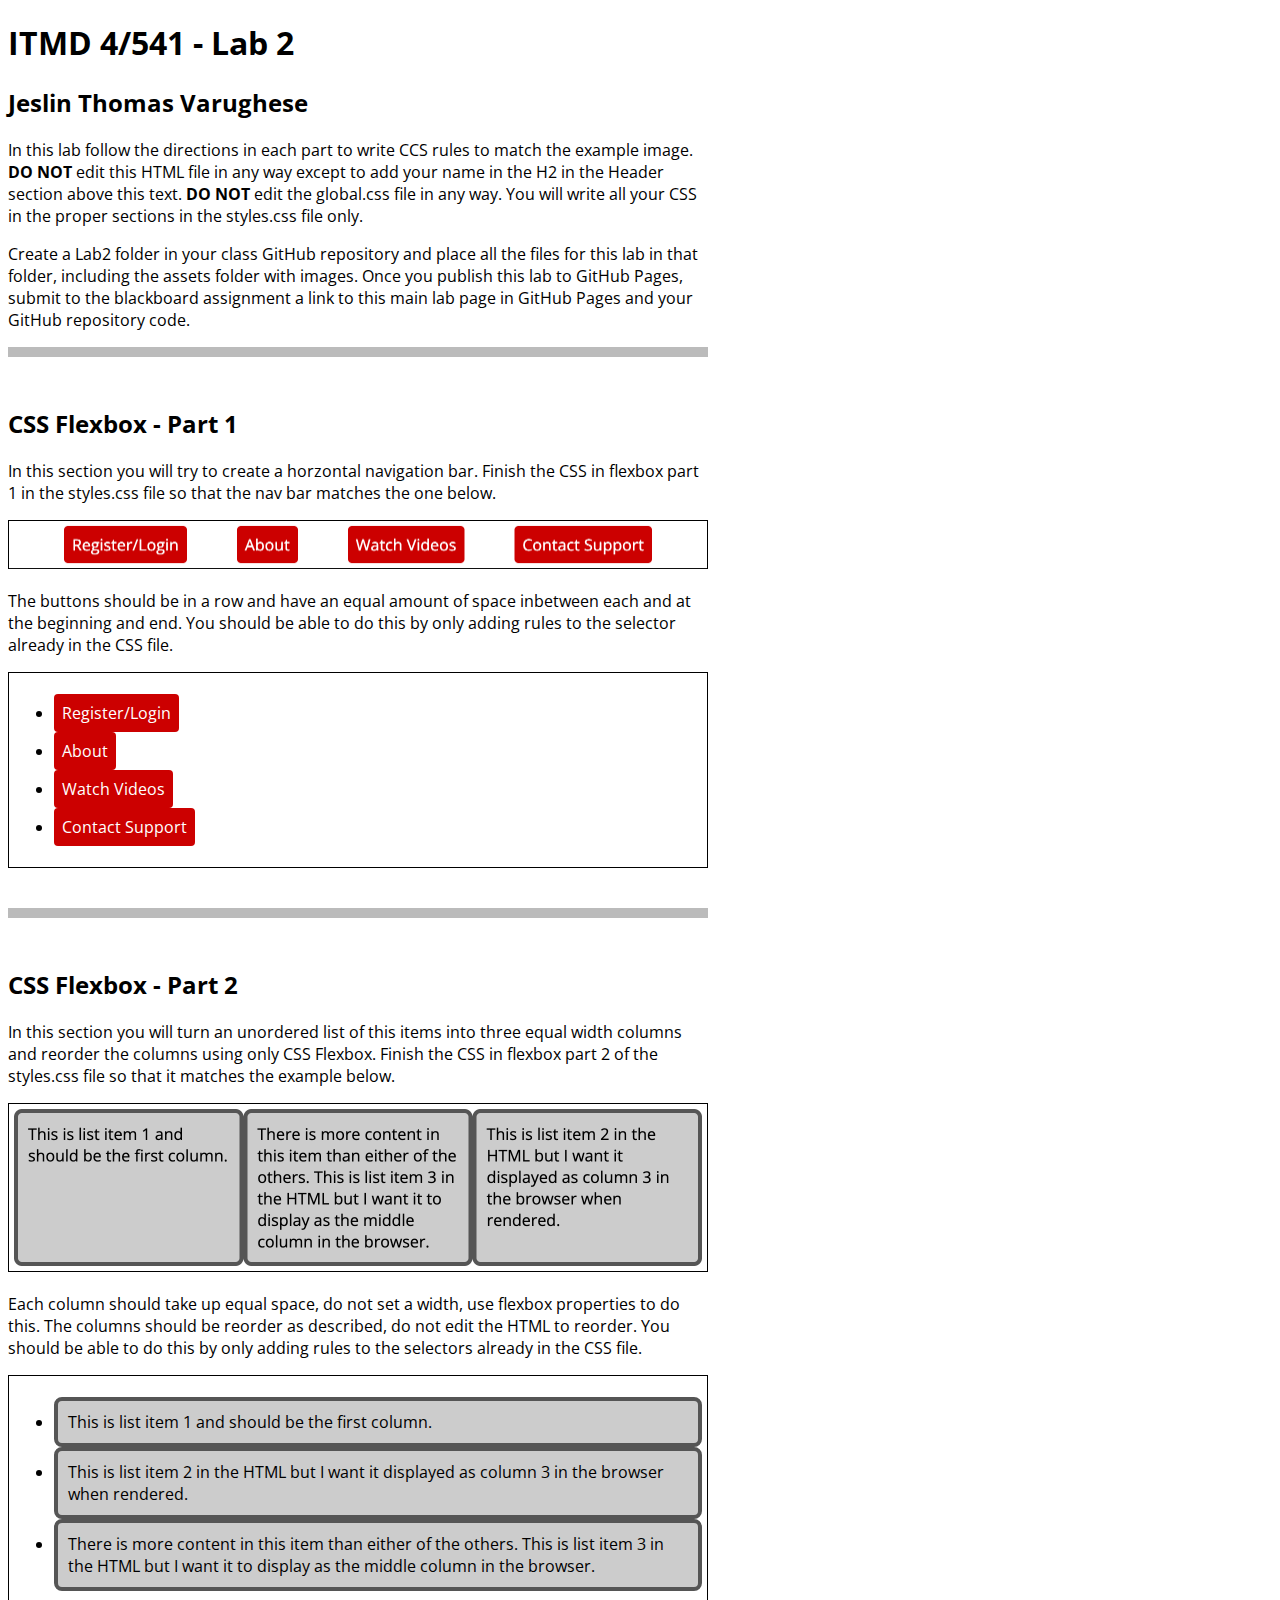
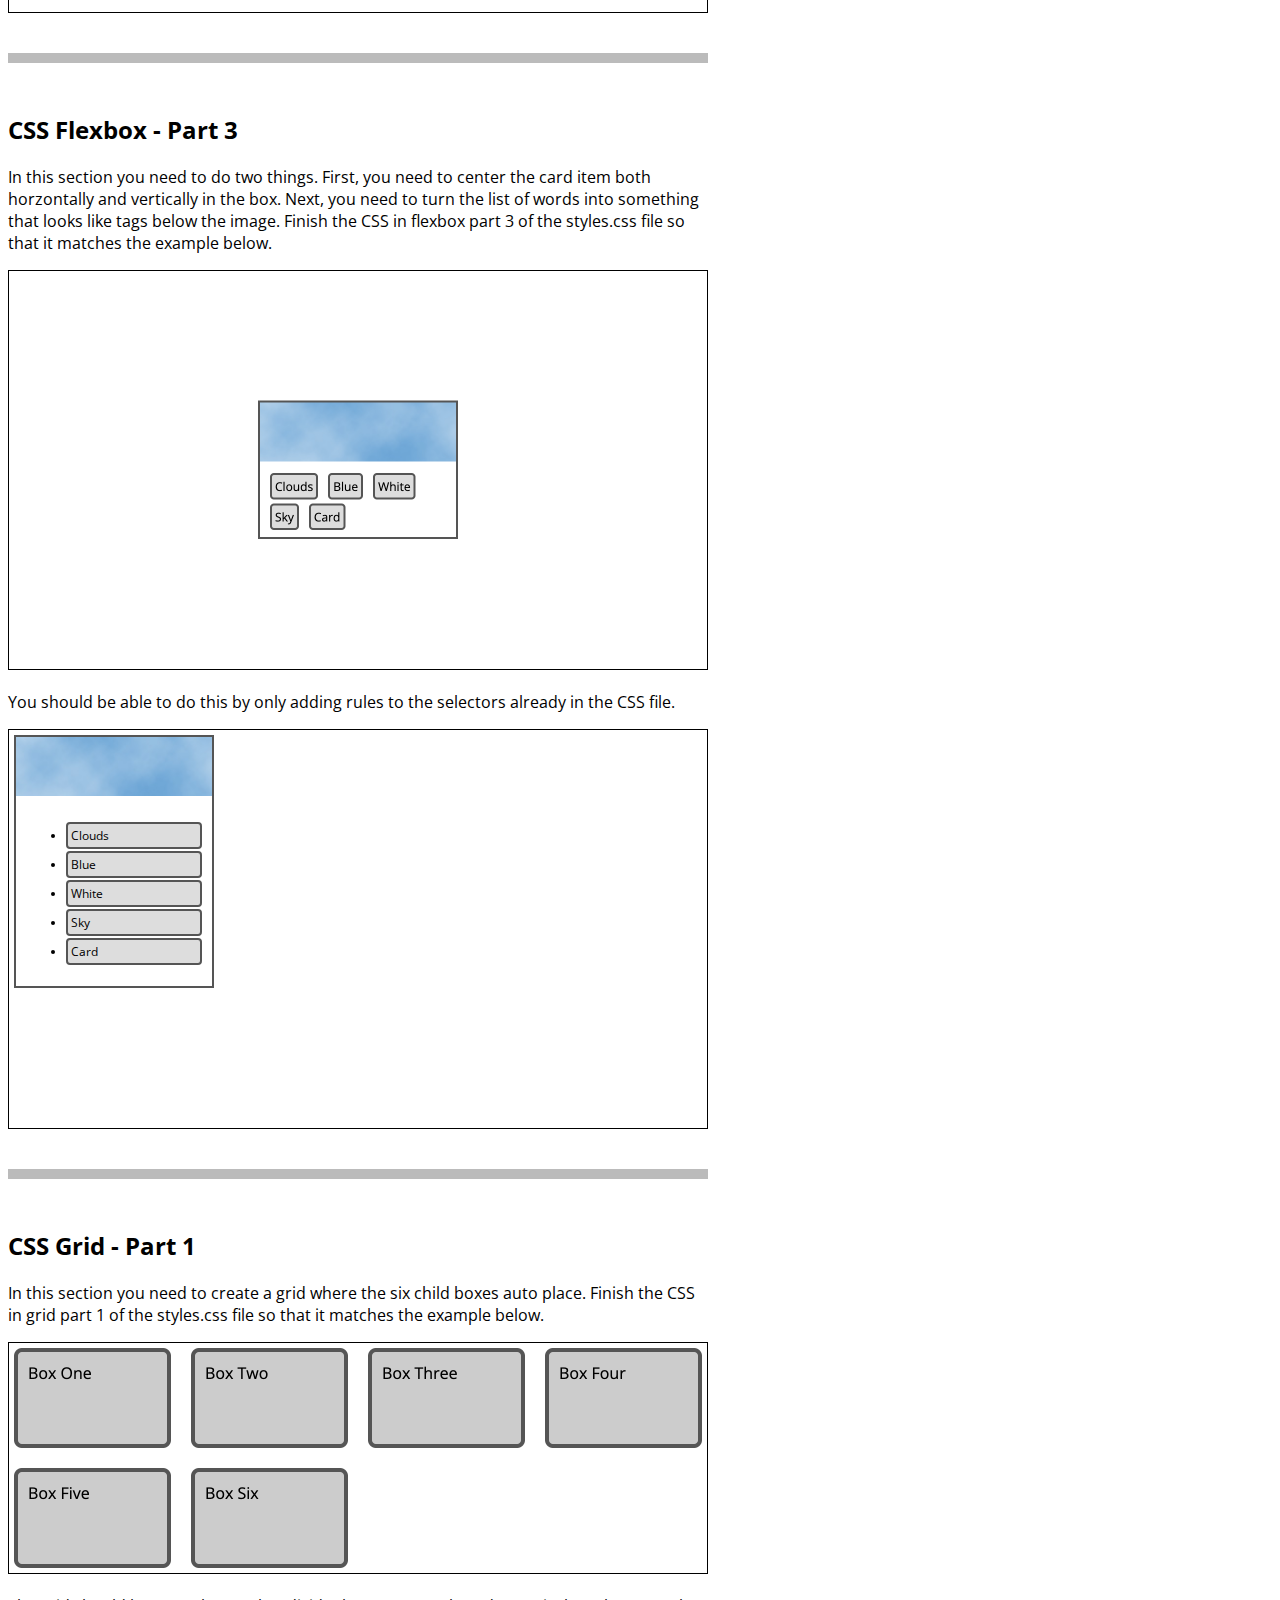
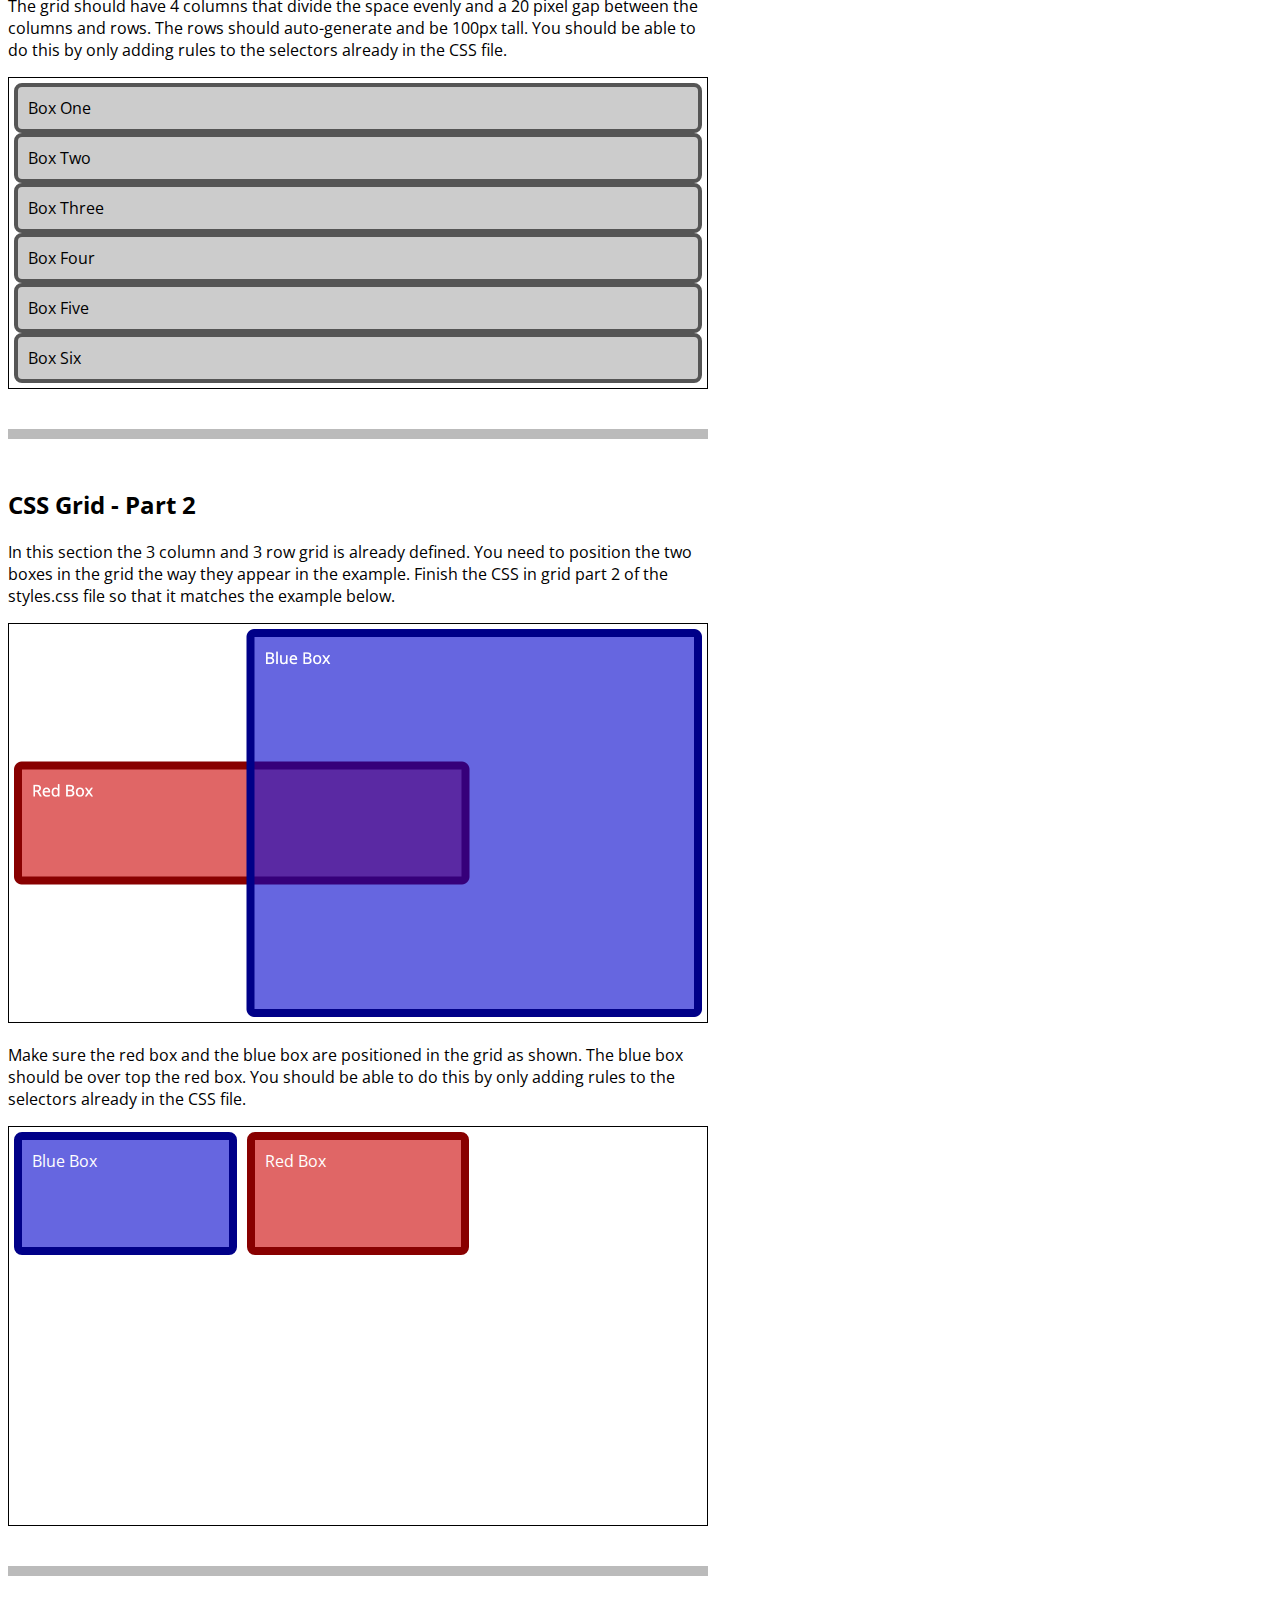
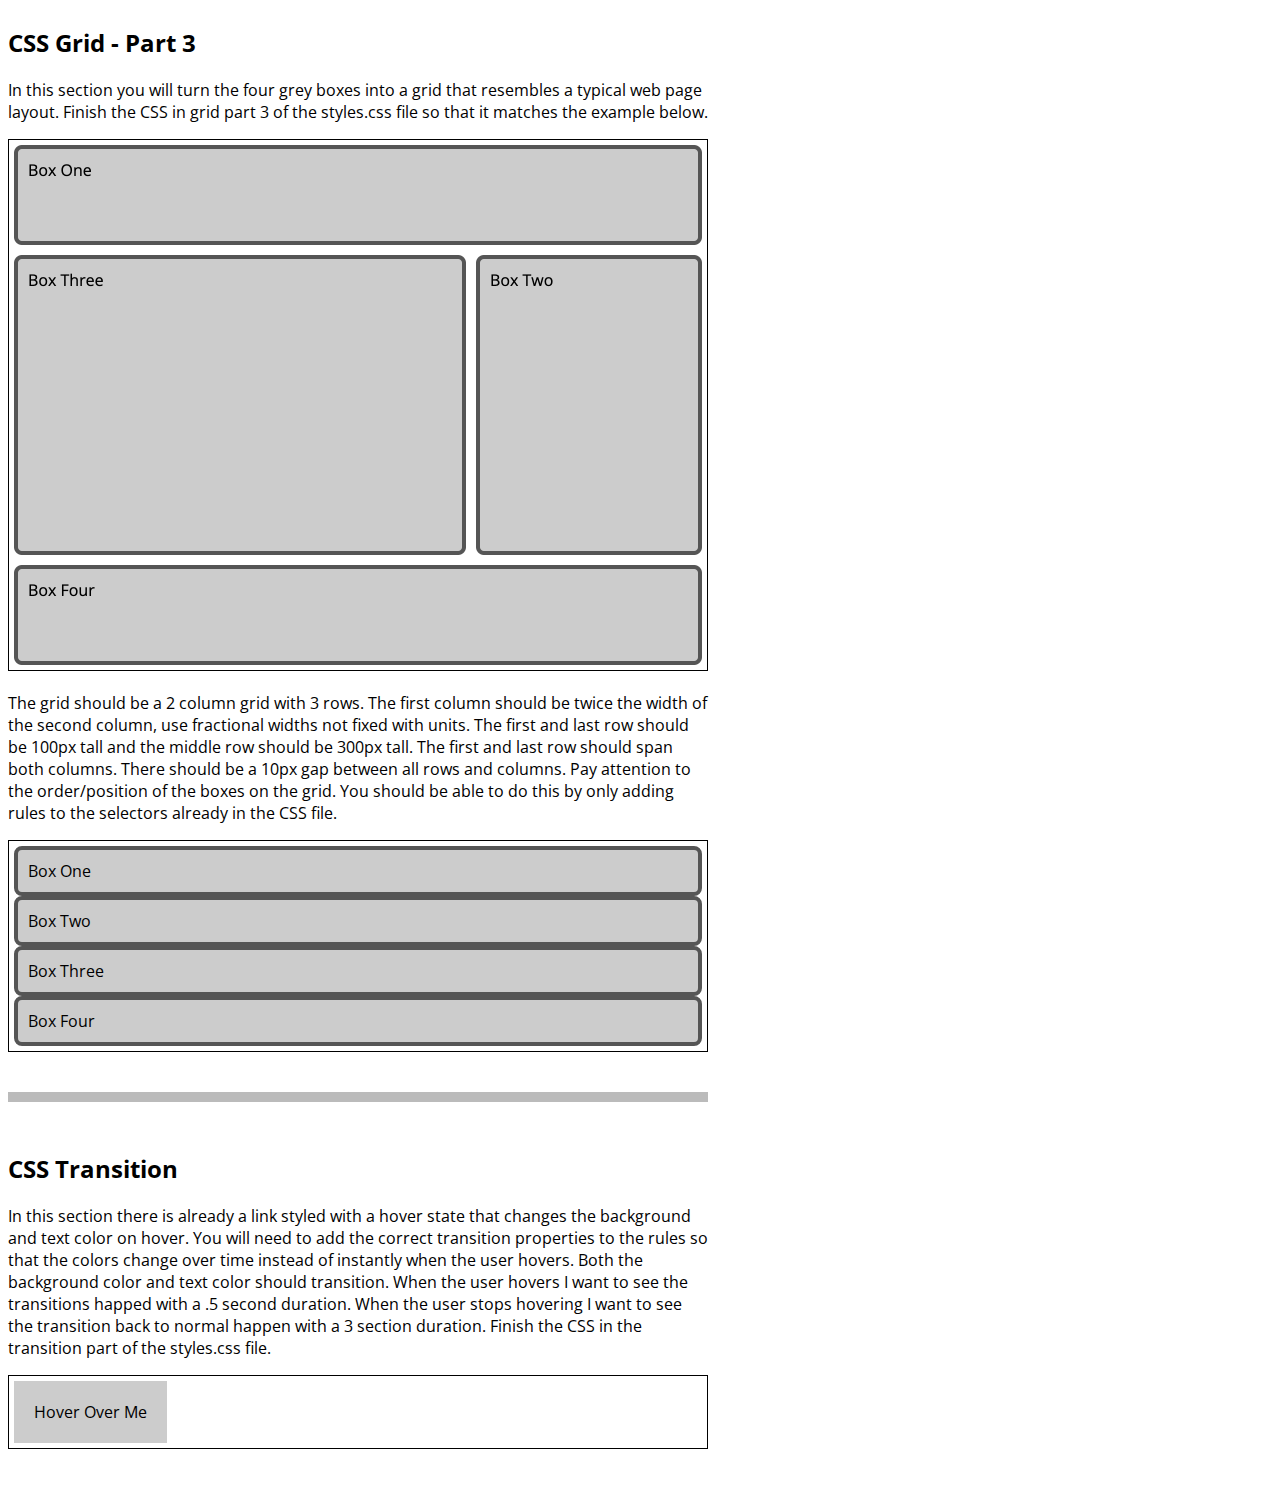
<file: index.html>
<!DOCTYPE html>
<html lang="en">
<head>
  <meta charset="UTF-8">
  <meta http-equiv="X-UA-Compatible" content="IE=edge">
  <meta name="viewport" content="width=device-width, initial-scale=1.0">
  <title>ITMD 4/541 - Lab 2</title>
  <link rel="preconnect" href="https://fonts.googleapis.com">
  <link rel="preconnect" href="https://fonts.gstatic.com" crossorigin>
  <link href="https://fonts.googleapis.com/css2?family=Open+Sans:ital,wght@0,400;0,700;1,400&display=swap" rel="stylesheet">
  <link href="assets/global.css" rel="stylesheet">
  <link href="styles.css" rel="stylesheet">
</head>
<body>
  <header class="w700">
    <h1>ITMD 4/541 - Lab 2</h1>
    <h2>Jeslin Thomas Varughese</h2>
    <p>In this lab follow the directions in each part to write CCS rules to match the example image. <strong>DO NOT</strong> edit this HTML file in any way except to add your name in the H2 in the Header section above this text. <strong>DO NOT</strong> edit the global.css file in any way. You will write all your CSS in the proper sections in the styles.css file only.</p>
    <p>Create a Lab2 folder in your class GitHub repository and place all the files for this lab in that folder, including the assets folder with images. Once you publish this lab to GitHub Pages, submit to the blackboard assignment a link to this main lab page in GitHub Pages and your GitHub repository code.</p>
  </header>
  <section id="flex-section1" class="w700">
    <h2>CSS Flexbox - Part 1</h2>
    <p>In this section you will try to create a horzontal navigation bar. Finish the CSS in flexbox part 1 in the styles.css file so that the nav bar matches the one below.</p>
    <img src="assets/flex-p1.png" alt="flexbox part 1 example" width="700">
    <p>The buttons should be in a row and have an equal amount of space inbetween each and at the beginning and end. You should be able to do this by only adding rules to the selector already in the CSS file.</p>
    <div class="box">
      <nav>
        <ul>
          <li><a class="btn" href="#/register">Register/Login</a></li>
          <li><a class="btn" href="#/about">About</a></li>
          <li><a class="btn" href="#/videos">Watch Videos</a></li>
          <li><a class="btn" href="#/support">Contact Support</a></li>
        </ul>
      </nav>
    </div>
  </section>
  <section id="flex-section2" class="w700">
    <h2>CSS Flexbox - Part 2</h2>
    <p>In this section you will turn an unordered list of this items into three equal width columns and reorder the columns using only CSS Flexbox. Finish the CSS in flexbox part 2 of the styles.css file so that it matches the example below.</p>
    <img src="assets/flex-p2.png" alt="flexbox part 2 example" width="700">
    <p>Each column should take up equal space, do not set a width, use flexbox properties to do this. The columns should be reorder as described, do not edit the HTML to reorder. You should be able to do this by only adding rules to the selectors already in the CSS file.</p>
    <div class="box">
      <nav>
        <ul>
          <li class="greybox item1">This is list item 1 and should be the first column.</li>
          <li class="greybox item2">This is list item 2 in the HTML but I want it displayed as column 3 in the browser when rendered.</li>
          <li class="greybox item3">There is more content in this item than either of the others. This is list item 3 in the HTML but I want it to display as the middle column in the browser.</li>
        </ul>
      </nav>
    </div>
  </section>
  <section id="flex-section3" class="w700">
    <h2>CSS Flexbox - Part 3</h2>
    <p>In this section you need to do two things. First, you need to center the card item both horzontally and vertically in the box. Next, you need to turn the list of words into something that looks like tags below the image. Finish the CSS in flexbox part 3 of the styles.css file so that it matches the example below.</p>
    <img src="assets/flex-p3.png" alt="flexbox part 3 example" width="700">
    <p>You should be able to do this by only adding rules to the selectors already in the CSS file.</p>
    <div class="box h400">
      <div class="card">
        <img src="assets/clouds.jpg" alt="clouds" width="200">
        <div class="tags">
          <ul>
            <li>Clouds</li>
            <li>Blue</li>
            <li>White</li>
            <li>Sky</li>
            <li>Card</li>
          </ul>
        </div>
      </div>
    </div>
  </section>
  <section id="grid-section1" class="w700">
    <h2>CSS Grid - Part 1</h2>
    <p>In this section you need to create a grid where the six child boxes auto place. Finish the CSS in grid part 1 of the styles.css file so that it matches the example below.</p>
    <img src="assets/grid-p1.png" alt="grid part 1 example" width="700">
    <p>The grid should have 4 columns that divide the space evenly and a 20 pixel gap between the columns and rows. The rows should auto-generate and be 100px tall. You should be able to do this by only adding rules to the selectors already in the CSS file.</p>
    <div class="box">
      <div class="grid">
        <div class="greybox">Box One</div>
        <div class="greybox">Box Two</div>
        <div class="greybox">Box Three</div>
        <div class="greybox">Box Four</div>
        <div class="greybox">Box Five</div>
        <div class="greybox">Box Six</div>
      </div>
    </div>
    </div>
  </section>
  <section id="grid-section2" class="w700">
    <h2>CSS Grid - Part 2</h2>
    <p>In this section the 3 column and 3 row grid is already defined. You need to position the two boxes in the grid the way they appear in the example. Finish the CSS in grid part 2 of the styles.css file so that it matches the example below.</p>
    <img src="assets/grid-p2.png" alt="grid part 2 example" width="700">
    <p>Make sure the red box and the blue box are positioned in the grid as shown. The blue box should be over top the red box. You should be able to do this by only adding rules to the selectors already in the CSS file.</p>
    <div class="box h400">
      <div class="grid">
        <div class="gridboxblue">Blue Box</div>
        <div class="gridboxred">Red Box</div>
      </div>
    </div>
    </div>
  </section>
  <section id="grid-section3" class="w700">
    <h2>CSS Grid - Part 3</h2>
    <p>In this section you will turn the four grey boxes into a grid that resembles a typical web page layout. Finish the CSS in grid part 3 of the styles.css file so that it matches the example below.</p>
    <img src="assets/grid-p3.png" alt="grid part 3 example" width="700">
    <p>The grid should be a 2 column grid with 3 rows. The first column should be twice the width of the second column, use fractional widths not fixed with units. The first and last row should be 100px tall and the middle row should be 300px tall. The first and last row should span both columns. There should be a 10px gap between all rows and columns. Pay attention to the order/position of the boxes on the grid. You should be able to do this by only adding rules to the selectors already in the CSS file.</p>
    <div class="box">
      <div class="grid">
        <div class="greybox box1">Box One</div>
        <div class="greybox box2">Box Two</div>
        <div class="greybox box3">Box Three</div>
        <div class="greybox box4">Box Four</div>
      </div>
    </div>
    </div>
  </section>
  <section id="transition-section" class="w700">
    <h2>CSS Transition</h2>
    <p>In this section there is already a link styled with a hover state that changes the background and text color on hover. You will need to add the correct transition properties to the rules so that the colors change over time instead of instantly when the user hovers. Both the background color and text color should transition. When the user hovers I want to see the transitions happed with a .5 second duration. When the user stops hovering I want to see the transition back to normal happen with a 3 section duration. Finish the CSS in the transition part of the styles.css file.</p>
    <div class="box">
      <a href="#">Hover Over Me</a>
    </div>
    </div>
  </section>
</body>
</html>
</file>
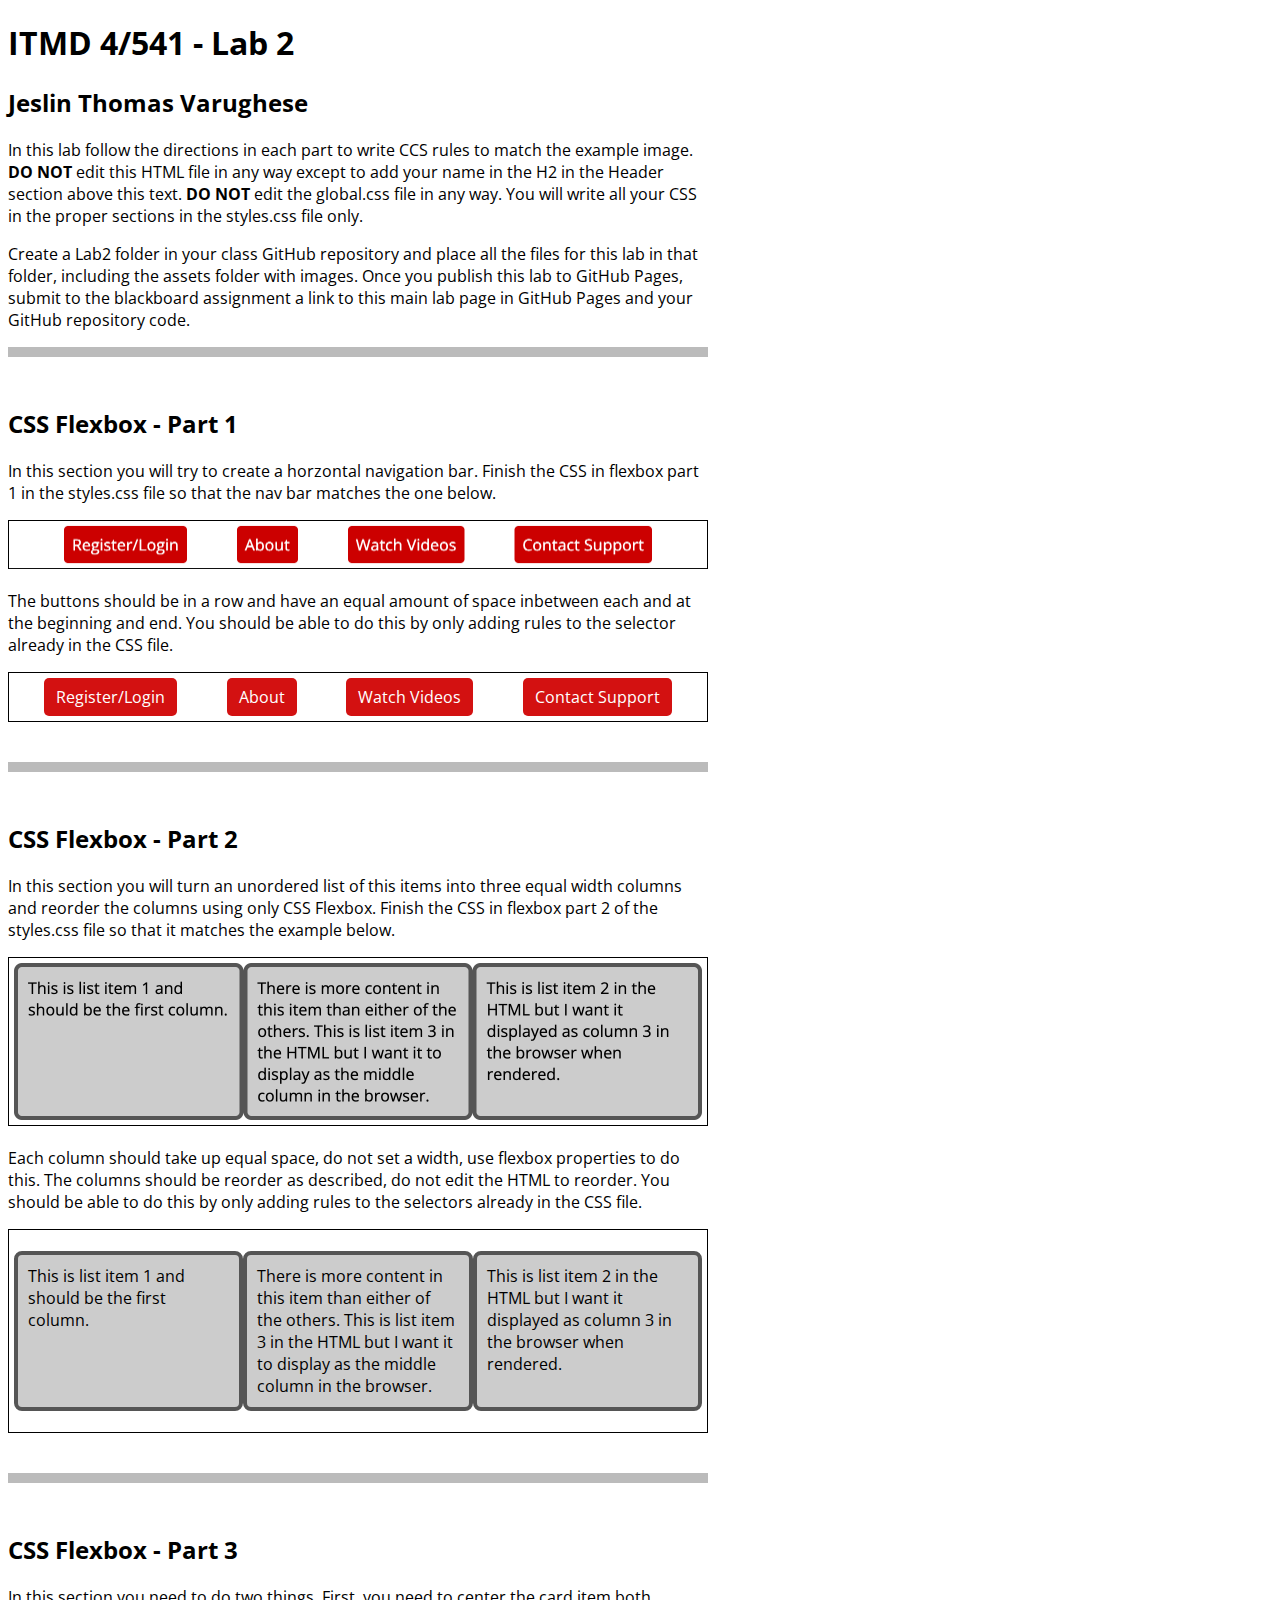
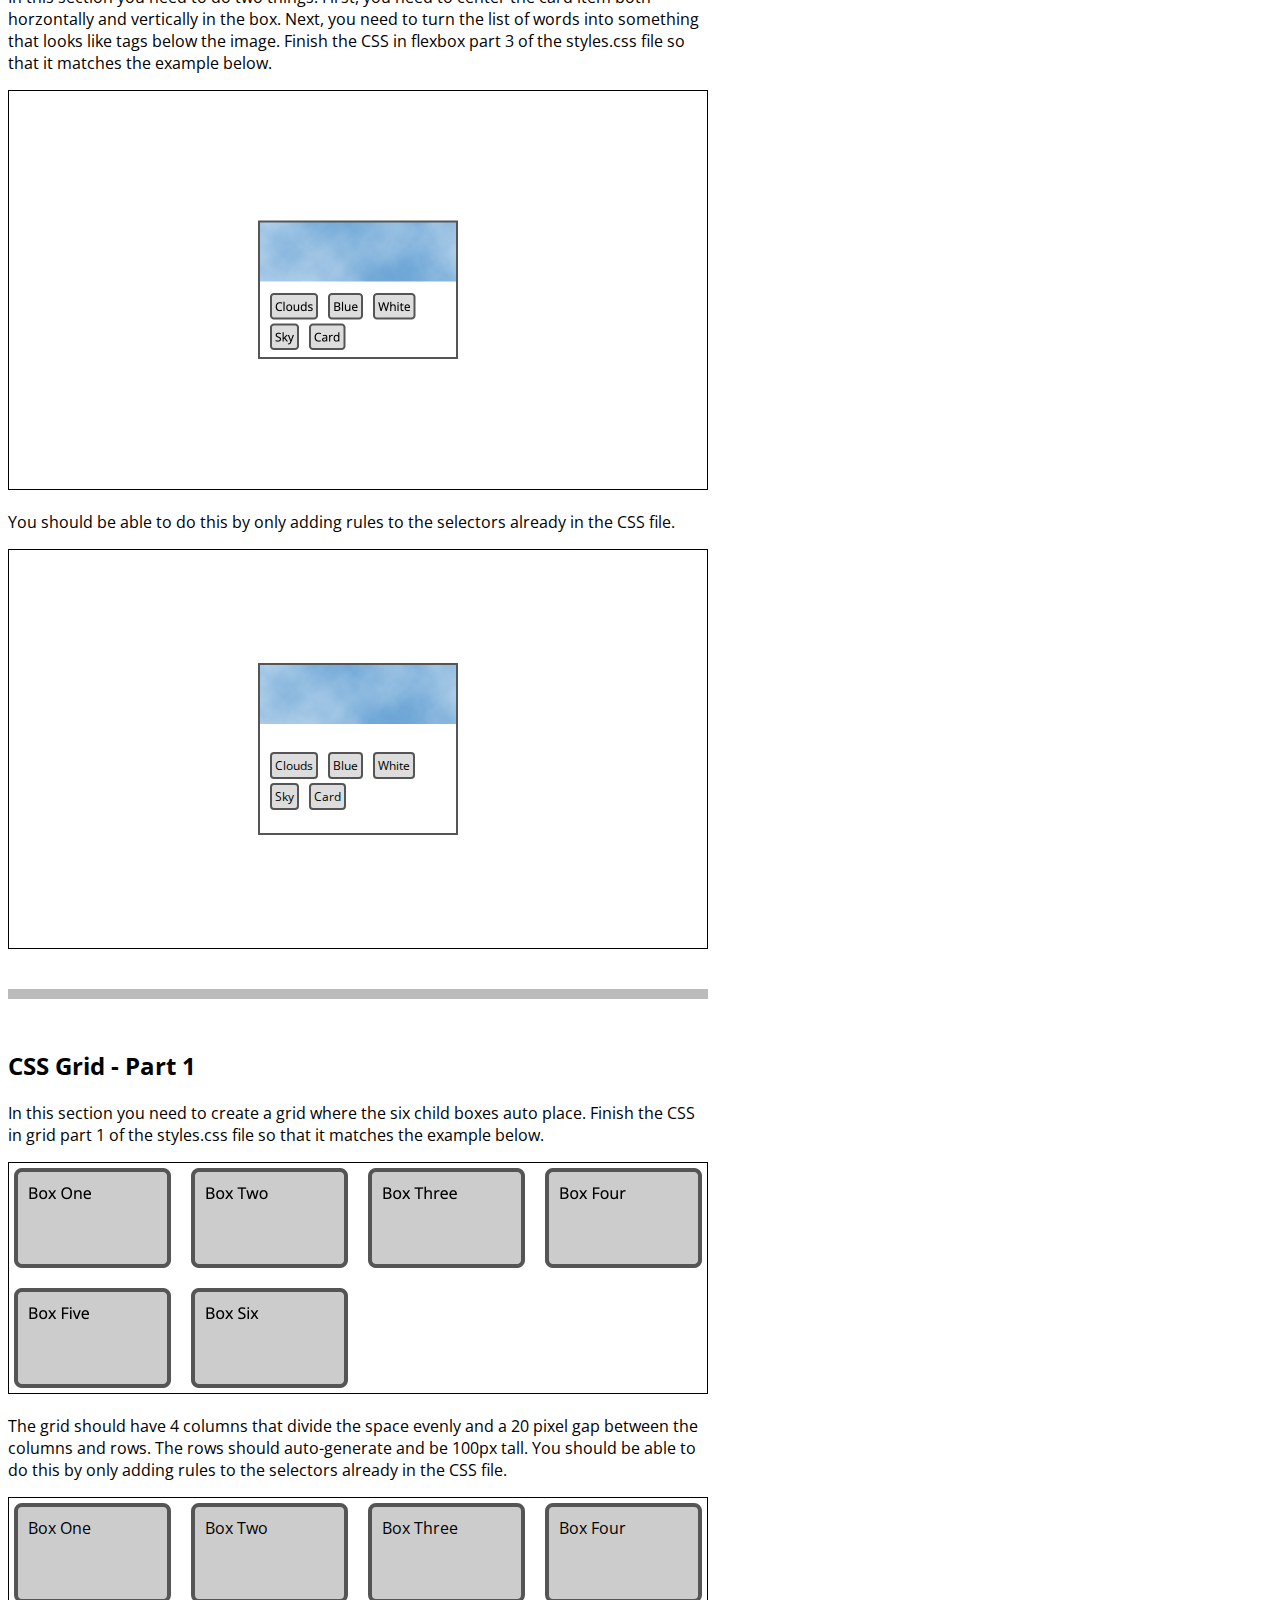
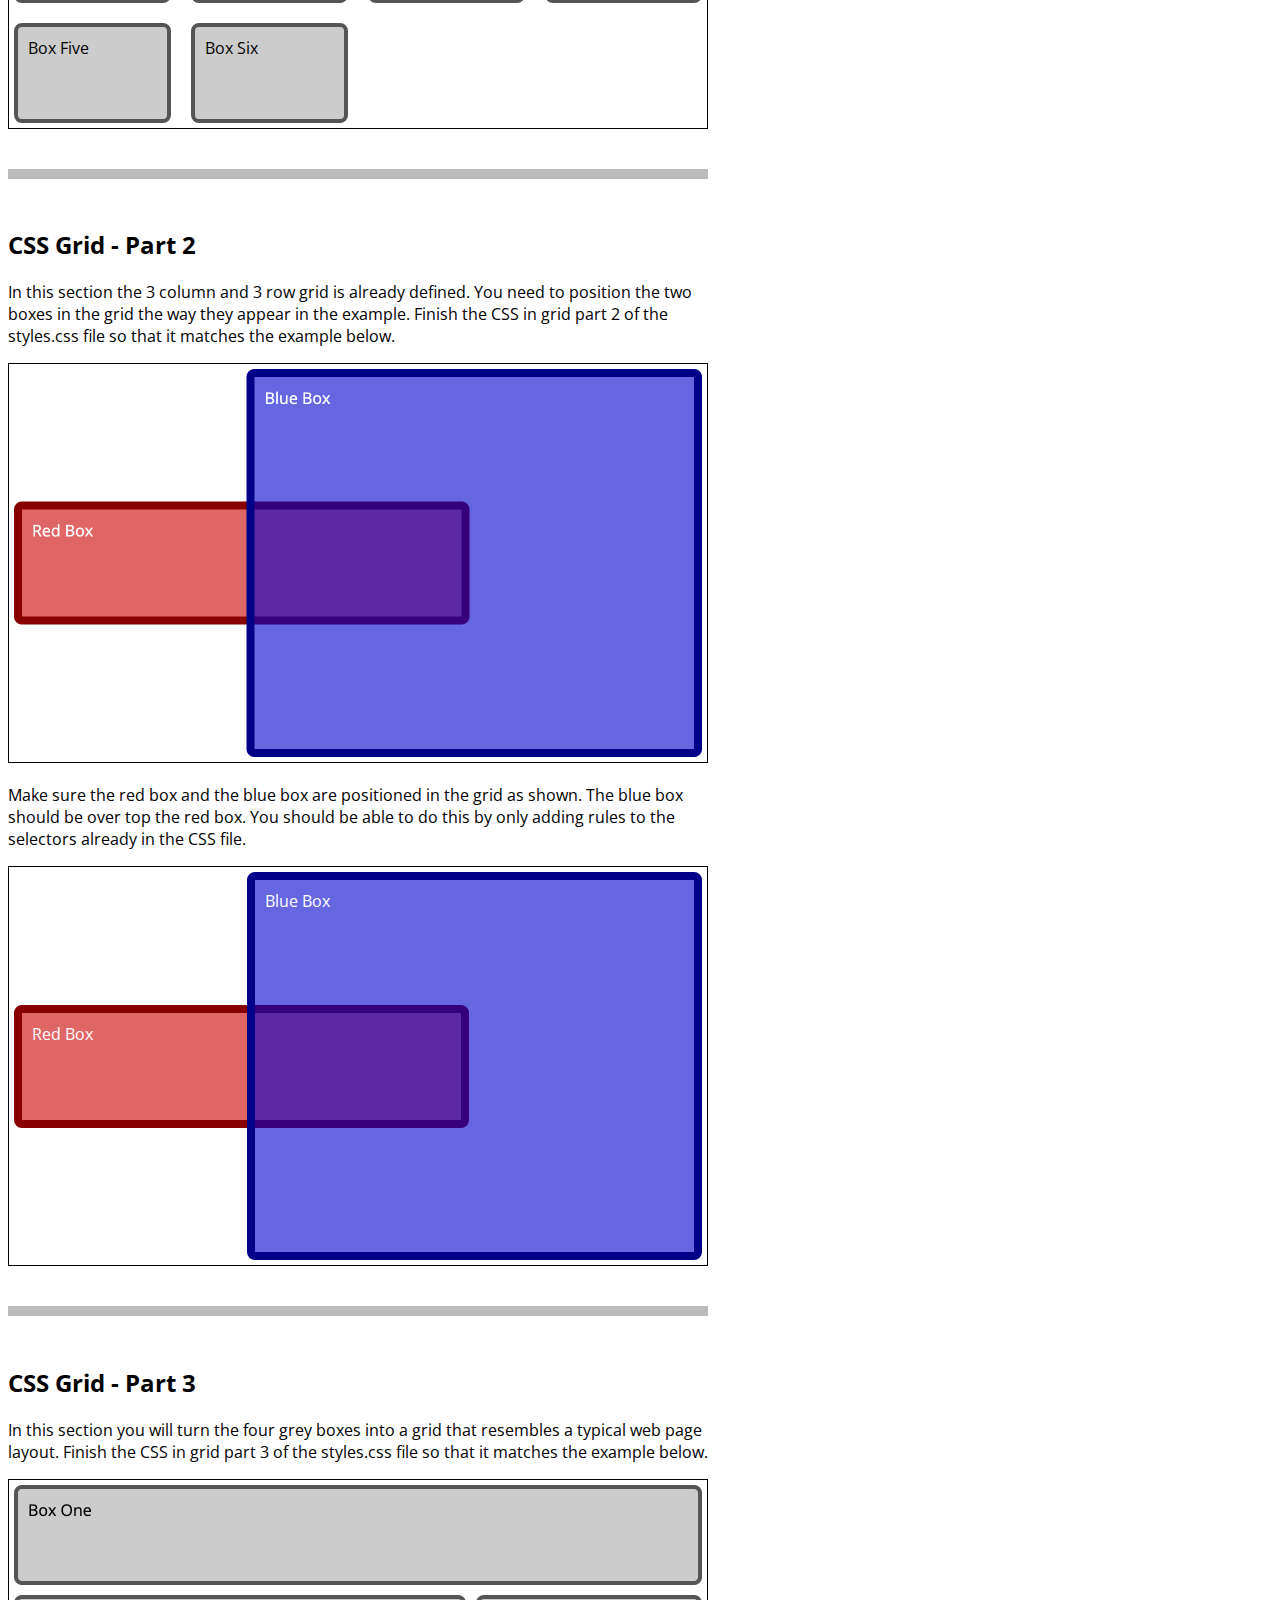
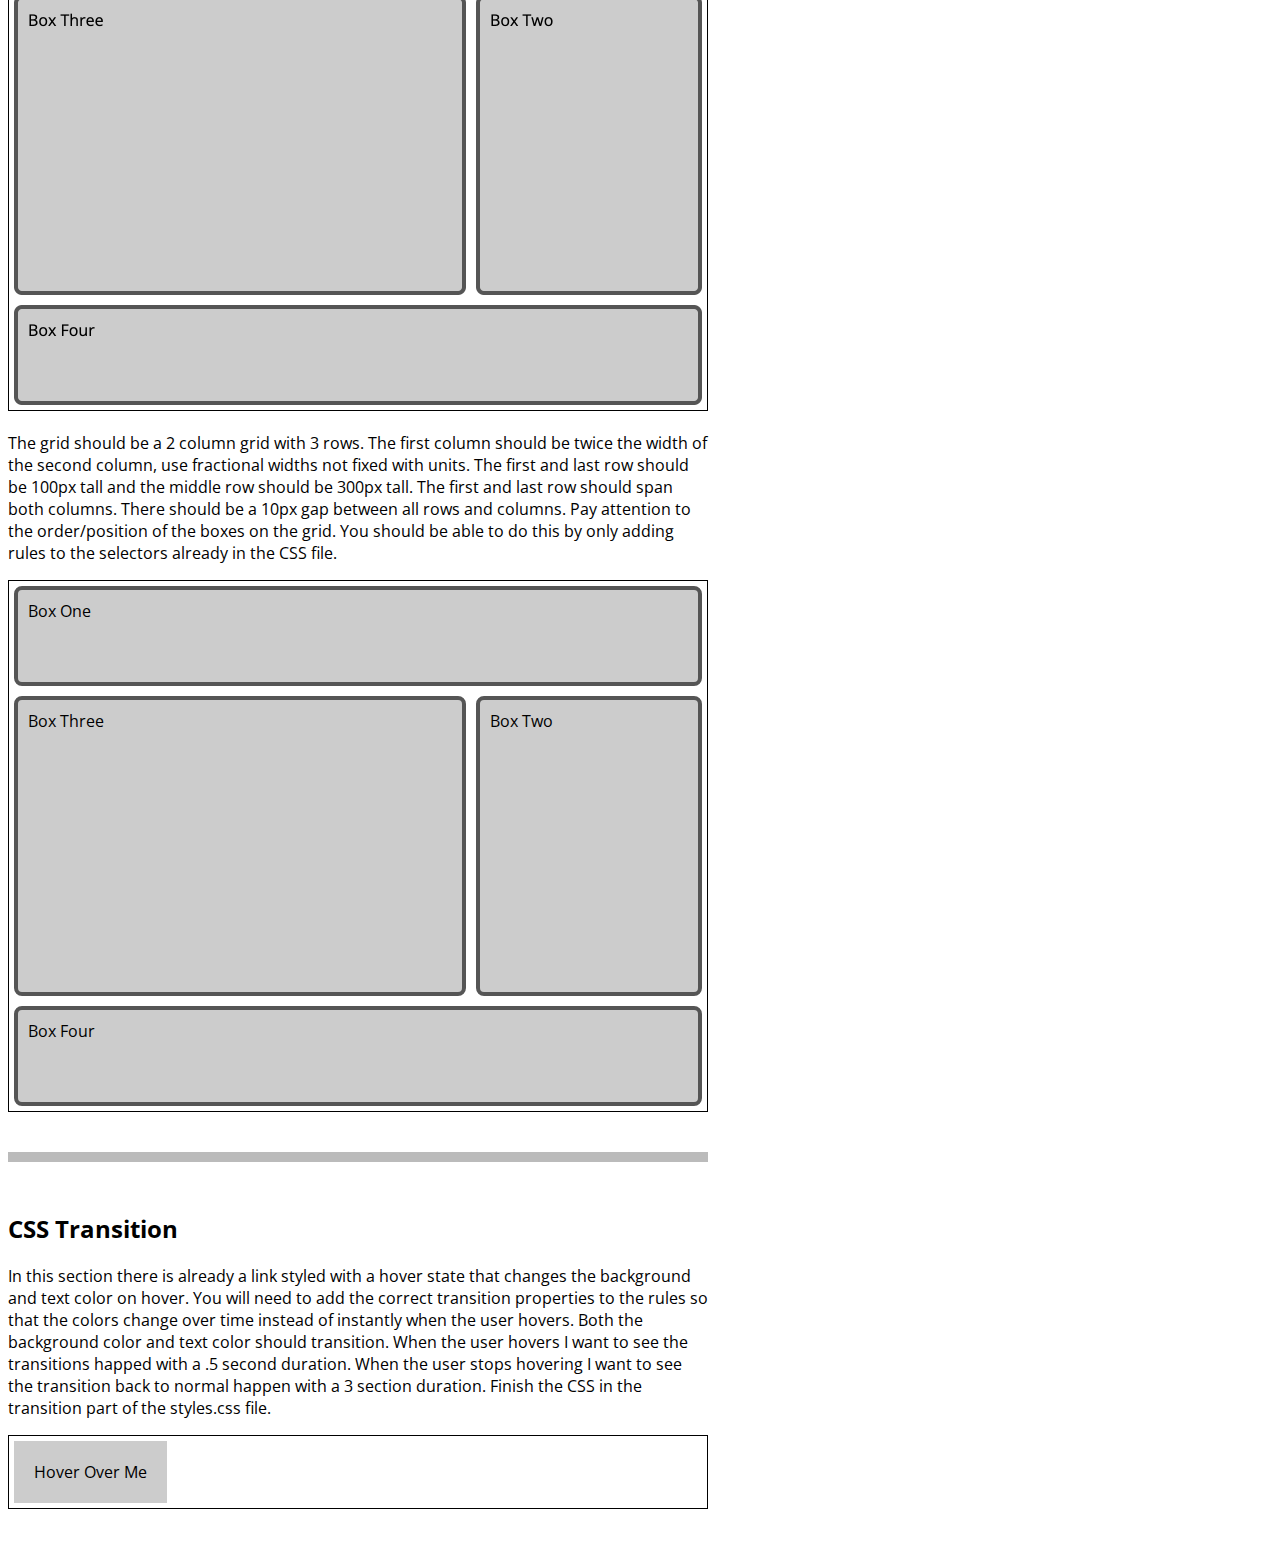
<file: Lab2/Lab2/index.html>
<!DOCTYPE html>
<html lang="en">
<head>
  <meta charset="UTF-8">
  <meta http-equiv="X-UA-Compatible" content="IE=edge">
  <meta name="viewport" content="width=device-width, initial-scale=1.0">
  <title>ITMD 4/541 - Lab 2</title>
  <link rel="preconnect" href="https://fonts.googleapis.com">
  <link rel="preconnect" href="https://fonts.gstatic.com" crossorigin>
  <link href="https://fonts.googleapis.com/css2?family=Open+Sans:ital,wght@0,400;0,700;1,400&display=swap" rel="stylesheet">
  <link href="assets/global.css" rel="stylesheet">
  <link href="styles.css" rel="stylesheet">
</head>
<body>
  <header class="w700">
    <h1>ITMD 4/541 - Lab 2</h1>
     <h2>Jeslin Thomas Varughese</h2>
    <p>In this lab follow the directions in each part to write CCS rules to match the example image. <strong>DO NOT</strong> edit this HTML file in any way except to add your name in the H2 in the Header section above this text. <strong>DO NOT</strong> edit the global.css file in any way. You will write all your CSS in the proper sections in the styles.css file only.</p>
    <p>Create a Lab2 folder in your class GitHub repository and place all the files for this lab in that folder, including the assets folder with images. Once you publish this lab to GitHub Pages, submit to the blackboard assignment a link to this main lab page in GitHub Pages and your GitHub repository code.</p>
  </header>
  <section id="flex-section1" class="w700">
    <h2>CSS Flexbox - Part 1</h2>
    <p>In this section you will try to create a horzontal navigation bar. Finish the CSS in flexbox part 1 in the styles.css file so that the nav bar matches the one below.</p>
    <img src="assets/flex-p1.png" alt="flexbox part 1 example" width="700">
    <p>The buttons should be in a row and have an equal amount of space inbetween each and at the beginning and end. You should be able to do this by only adding rules to the selector already in the CSS file.</p>
    <div class="box">
      <nav>
        <ul>
          <li><a class="btn" href="#/register">Register/Login</a></li>
          <li><a class="btn" href="#/about">About</a></li>
          <li><a class="btn" href="#/videos">Watch Videos</a></li>
          <li><a class="btn" href="#/support">Contact Support</a></li>
        </ul>
      </nav>
    </div>
  </section>
  <section id="flex-section2" class="w700">
    <h2>CSS Flexbox - Part 2</h2>
    <p>In this section you will turn an unordered list of this items into three equal width columns and reorder the columns using only CSS Flexbox. Finish the CSS in flexbox part 2 of the styles.css file so that it matches the example below.</p>
    <img src="assets/flex-p2.png" alt="flexbox part 2 example" width="700">
    <p>Each column should take up equal space, do not set a width, use flexbox properties to do this. The columns should be reorder as described, do not edit the HTML to reorder. You should be able to do this by only adding rules to the selectors already in the CSS file.</p>
    <div class="box">
      <nav>
        <ul>
          <li class="greybox item1">This is list item 1 and should be the first column.</li>
          <li class="greybox item2">This is list item 2 in the HTML but I want it displayed as column 3 in the browser when rendered.</li>
          <li class="greybox item3">There is more content in this item than either of the others. This is list item 3 in the HTML but I want it to display as the middle column in the browser.</li>
        </ul>
      </nav>
    </div>
  </section>
  <section id="flex-section3" class="w700">
    <h2>CSS Flexbox - Part 3</h2>
    <p>In this section you need to do two things. First, you need to center the card item both horzontally and vertically in the box. Next, you need to turn the list of words into something that looks like tags below the image. Finish the CSS in flexbox part 3 of the styles.css file so that it matches the example below.</p>
    <img src="assets/flex-p3.png" alt="flexbox part 3 example" width="700">
    <p>You should be able to do this by only adding rules to the selectors already in the CSS file.</p>
    <div class="box h400">
      <div class="card">
        <img src="assets/clouds.jpg" alt="clouds" width="200">
        <div class="tags">
          <ul>
            <li>Clouds</li>
            <li>Blue</li>
            <li>White</li>
            <li>Sky</li>
            <li>Card</li>
          </ul>
        </div>
      </div>
    </div>
  </section>
  <section id="grid-section1" class="w700">
    <h2>CSS Grid - Part 1</h2>
    <p>In this section you need to create a grid where the six child boxes auto place. Finish the CSS in grid part 1 of the styles.css file so that it matches the example below.</p>
    <img src="assets/grid-p1.png" alt="grid part 1 example" width="700">
    <p>The grid should have 4 columns that divide the space evenly and a 20 pixel gap between the columns and rows. The rows should auto-generate and be 100px tall. You should be able to do this by only adding rules to the selectors already in the CSS file.</p>
    <div class="box">
      <div class="grid">
        <div class="greybox">Box One</div>
        <div class="greybox">Box Two</div>
        <div class="greybox">Box Three</div>
        <div class="greybox">Box Four</div>
        <div class="greybox">Box Five</div>
        <div class="greybox">Box Six</div>
      </div>
    </div>
    </div>
  </section>
  <section id="grid-section2" class="w700">
    <h2>CSS Grid - Part 2</h2>
    <p>In this section the 3 column and 3 row grid is already defined. You need to position the two boxes in the grid the way they appear in the example. Finish the CSS in grid part 2 of the styles.css file so that it matches the example below.</p>
    <img src="assets/grid-p2.png" alt="grid part 2 example" width="700">
    <p>Make sure the red box and the blue box are positioned in the grid as shown. The blue box should be over top the red box. You should be able to do this by only adding rules to the selectors already in the CSS file.</p>
    <div class="box h400">
      <div class="grid">
        <div class="gridboxblue">Blue Box</div>
        <div class="gridboxred">Red Box</div>
      </div>
    </div>
    </div>
  </section>
  <section id="grid-section3" class="w700">
    <h2>CSS Grid - Part 3</h2>
    <p>In this section you will turn the four grey boxes into a grid that resembles a typical web page layout. Finish the CSS in grid part 3 of the styles.css file so that it matches the example below.</p>
    <img src="assets/grid-p3.png" alt="grid part 3 example" width="700">
    <p>The grid should be a 2 column grid with 3 rows. The first column should be twice the width of the second column, use fractional widths not fixed with units. The first and last row should be 100px tall and the middle row should be 300px tall. The first and last row should span both columns. There should be a 10px gap between all rows and columns. Pay attention to the order/position of the boxes on the grid. You should be able to do this by only adding rules to the selectors already in the CSS file.</p>
    <div class="box">
      <div class="grid">
        <div class="greybox box1">Box One</div>
        <div class="greybox box2">Box Two</div>
        <div class="greybox box3">Box Three</div>
        <div class="greybox box4">Box Four</div>
      </div>
    </div>
    </div>
  </section>
  <section id="transition-section" class="w700">
    <h2>CSS Transition</h2>
    <p>In this section there is already a link styled with a hover state that changes the background and text color on hover. You will need to add the correct transition properties to the rules so that the colors change over time instead of instantly when the user hovers. Both the background color and text color should transition. When the user hovers I want to see the transitions happed with a .5 second duration. When the user stops hovering I want to see the transition back to normal happen with a 3 section duration. Finish the CSS in the transition part of the styles.css file.</p>
    <div class="box">
      <a href="#">Hover Over Me</a>
    </div>
    </div>
  </section>
</body>
</html>
</file>
<file: assets/global.css>
/* Global CSS - Do Not Edit */

* {
  box-sizing: border-box;
  font-family: 'Open Sans', sans-serif;
}

section {
  padding: 30px 0 40px;
  border-top: 10px solid #bbb;
}

.btn {
  background-color: #cc0000;
  padding: 8px;
  color: #fff;
  display: inline-block;
  text-decoration: none;
  border-radius: 4px;
  font-size: 1rem;
}

.box {
  border: 1px solid #000;
  padding: 5px;
}

img {
  max-width: 100%;
}

.w700 {
  width: 700px;
}

.h500 {
  height: 500px;
}

.h400 {
  height: 400px;
}

.greybox {
  background-color: #ccc;
  color: #000;
  padding: 10px;
  border: 4px solid #555;
  border-radius: 8px;
}

.gridboxblue {
  background-color:rgba(0,0,204,.6);
  color: #fff;
  padding: 10px;
  border: 8px solid #000088;
  border-radius: 8px;
}

.gridboxred {
  background-color: rgba(204,0,0,.6);
  color: #fff;
  padding: 10px;
  border: 8px solid #880000;
  border-radius: 8px;
}

.card {
  width: 200px;
  border: 2px solid #555;
}

.tags {
  padding: 5px;
}

.tags li {
  background-color: #ddd;
  color: #000;
  padding: 3px;
  border: 2px solid #555;
  border-radius: 4px;
  font-size: .75rem;
  margin: 2px 5px;
}

#grid-section2 .grid {
	display: grid;
	grid-template-columns: 1fr 1fr 1fr;
	grid-template-rows: 1fr 1fr 1fr;
	grid-gap: 10px;
  height: 100%;
}
</file>
<file: styles.css>
/* Flexbox Part 1 */

#flex-section1 ul {

}

/* end Flexbox Part 1 */


/* Flexbox Part 2 */

#flex-section2 ul {

}

#flex-section2 li {

}

#flex-section2 .item1 {

}

#flex-section2 .item2 {

}

#flex-section2 .item3 {

}

/* end Flexbox Part 2 */


/* Flexbox Part 3 */

#flex-section3 .box {

}

#flex-section3 .tags ul {

}

/* end Flexbox Part 3 */


/* Grid Part 1 */

#grid-section1 .grid {

}

/* end Grid Part 1 */


/* Grid Part 2 */

#grid-section2 .gridboxblue {

}

#grid-section2 .gridboxred {

}

/* end Grid Part 2 */


/* Grid Part 3 */

#grid-section3 .grid {

}

#grid-section3 .box1 {

}

#grid-section3 .box2 {

}

#grid-section3 .box3 {

}

#grid-section3 .box4 {

}

/* end Grid Part 3 */


/* Transition Part */

#transition-section .box a {
	display: inline-block;
	background-color: #ccc;
	color: #000;
	padding: 20px;
	text-decoration: none;


}

#transition-section .box a:hover {
	background-color: #cc0000;
	color: #fff;


}

/* end Transition Part */
</file>
<file: Lab2/Lab2/assets/global.css>
/* Global CSS - Do Not Edit */

* {
  box-sizing: border-box;
  font-family: 'Open Sans', sans-serif;
}

section {
  padding: 30px 0 40px;
  border-top: 10px solid #bbb;
}

.btn {
  background-color: #cc0000;
  padding: 8px;
  color: #fff;
  display: inline-block;
  text-decoration: none;
  border-radius: 4px;
  font-size: 1rem;
}

.box {
  border: 1px solid #000;
  padding: 5px;
}

img {
  max-width: 100%;
}

.w700 {
  width: 700px;
}

.h500 {
  height: 500px;
}

.h400 {
  height: 400px;
}

.greybox {
  background-color: #ccc;
  color: #000;
  padding: 10px;
  border: 4px solid #555;
  border-radius: 8px;
}

.gridboxblue {
  background-color:rgba(0,0,204,.6);
  color: #fff;
  padding: 10px;
  border: 8px solid #000088;
  border-radius: 8px;
}

.gridboxred {
  background-color: rgba(204,0,0,.6);
  color: #fff;
  padding: 10px;
  border: 8px solid #880000;
  border-radius: 8px;
}

.card {
  width: 200px;
  border: 2px solid #555;
}

.tags {
  padding: 5px;
}

.tags li {
  background-color: #ddd;
  color: #000;
  padding: 3px;
  border: 2px solid #555;
  border-radius: 4px;
  font-size: .75rem;
  margin: 2px 5px;
}

#grid-section2 .grid {
	display: grid;
	grid-template-columns: 1fr 1fr 1fr;
	grid-template-rows: 1fr 1fr 1fr;
	grid-gap: 10px;
  height: 100%;
}
</file>
<file: Lab2/Lab2/styles.css>
/* Flexbox Part 1 */
#flex-section1 ul {
    display: flex;
    justify-content: space-between;
    margin: 0 20px;
    padding: 0 10px;
    list-style-type: none;
}

#flex-section1 li {

}

#flex-section1 a.btn {
    text-decoration: none;
    padding: 8px 12px; 
    background-color: #d31111; 
    color: #fff; 
    border-radius: 5px; 
}

/* Flexbox Part 2 */
#flex-section2 ul {
    display: flex;
    flex-direction: row;
    flex-wrap: wrap;
    justify-content: space-between;
    padding: 0;
    list-style: none;
}

#flex-section2 li {
    flex: 1;
    padding: 10px;
    box-sizing: border-box;
}

#flex-section2 .item1 {
    order: 1;
}

#flex-section2 .item2 {
    order: 3;
}

#flex-section2 .item3 {
    order: 2;
}

/* Flexbox Part 3 */

#flex-section3 .box {
  display: flex;
  align-items: center; 
  justify-content: center; 
}

#flex-section3 .tags ul {
  display: flex;
  flex-wrap: wrap; 
  list-style-type: none;
  padding: 0;
}

/* end Flexbox Part 3 */


/* Grid Part 1 */

#grid-section1 .grid {
  display: grid;
  grid-template-columns: repeat(4, 1fr); 
  grid-gap: 20px; 
  grid-auto-rows: 100px; 
}

/* end Grid Part 1 */


/* Grid Part 2 */
#grid-section2 .grid {
  display: grid;
  grid-template-columns: 1fr 1fr 1fr;
  grid-gap: 10px;
}
#grid-section2 .gridboxblue {
  grid-column: 2 / 4;
  grid-row: 1 / 4;
  z-index: 2;
}
#grid-section2 .gridboxred {
  grid-column: 1 / 3;
  grid-row: 2 / 3;
  z-index: 1
}

/* Grid Part 3 */
#grid-section3 .grid {
    display: grid;
    grid-template-columns: 2fr 1fr; 
    grid-template-rows: 100px 300px 100px; 
    gap: 10px;
}

#grid-section3 .box1 {
    grid-row: 1 / span 1;
    grid-column: 1 / span 2; 
}

#grid-section3 .box2 {
    grid-row: 2 / span 1; 
    grid-column: 2 / span 1; 
}

#grid-section3 .box3 {
    grid-row: 2 / span 1; 
    grid-column: 1 / span 1; 
}

#grid-section3 .box4 {
    grid-row: 3 / span 1;
    grid-column: 1 / span 2; 
}

/* Transition Part */
#transition-section .box a {
    display: inline-block;
    padding: 20px;
    background-color: #ccc;
    color: #000;
    text-decoration: none;
    transition: background-color 3s ease, color 0.5s ease; 
}

#transition-section .box a:hover {
    background-color: #cc0000;
    color: #fff;
    transition: background-color 0.5s ease, color 0.5s ease; 
}
</file>
